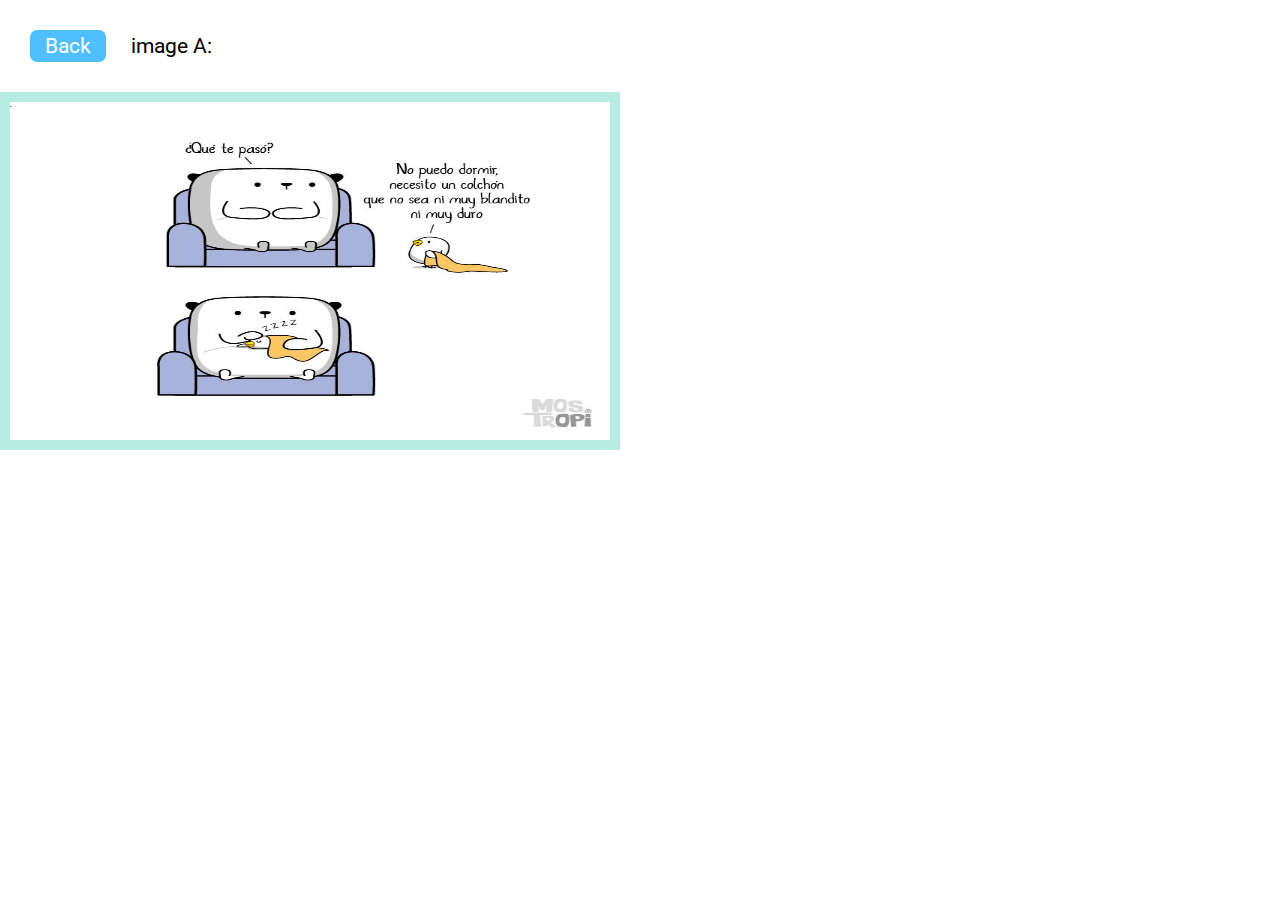
<file: imagenA.html>
<!DOCTYPE html>
<html>
  <head>
    <title>
      Zoom images
    </title>
    <link rel="stylesheet" href="./index.css">
    <link href="https://fonts.googleapis.com/css2?family=Roboto&display=swap" rel="stylesheet">
  </head>
  <body>
    <div class="header">
      <a class="button" href="./index.html"> Back </a>
      <div class="title">
        image A:
      </div>
    </div>
    
    <div class="imagen">
      <div class="imagenA">
        <img class="imagenAZoom" src="./mostropi.jpg" alt="">
      </div>      
    </div>


    <script src="./index.js"></script>
  </body>
</html>
</file>
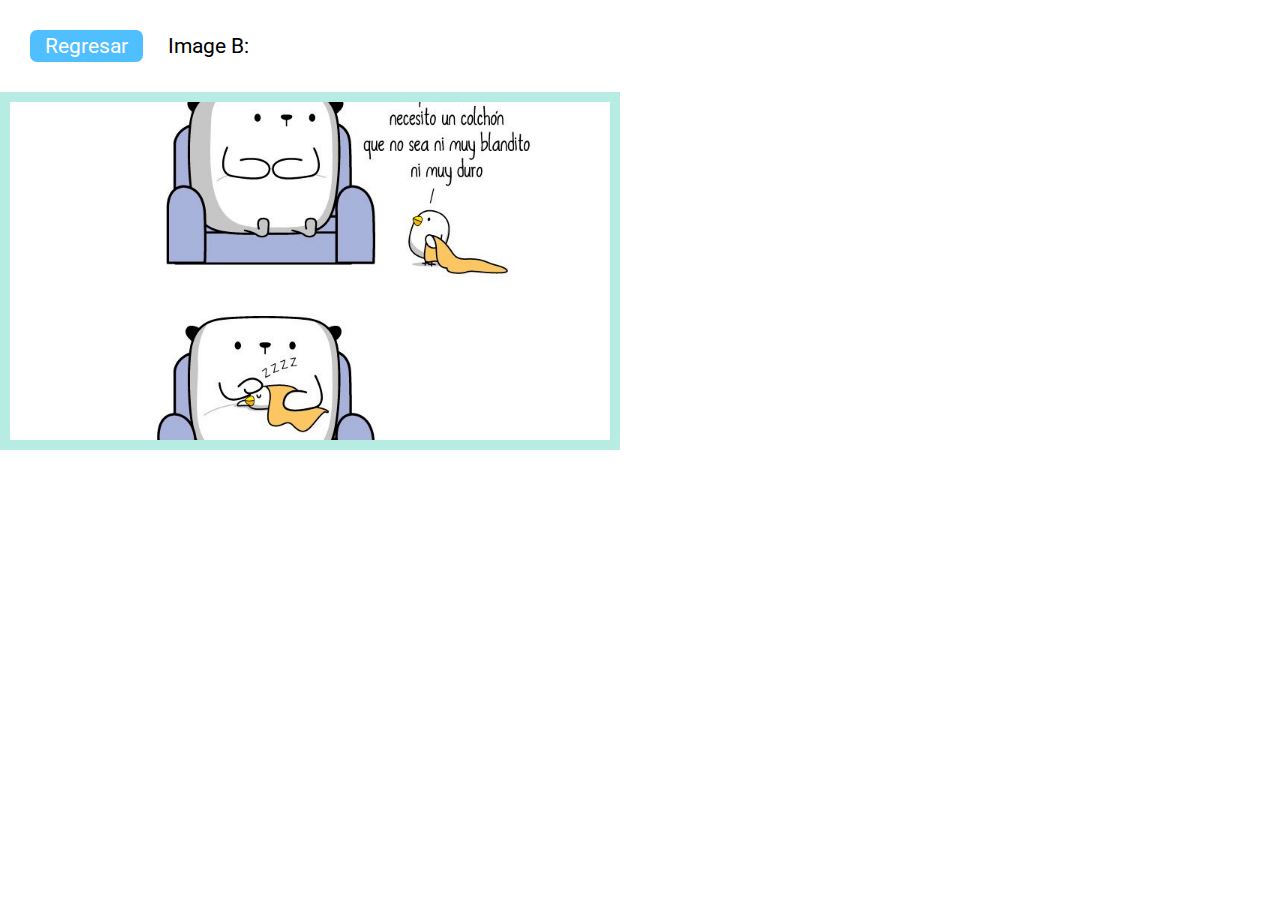
<file: ImagenB.html>
<!DOCTYPE html>
<html>
  <head>
    <title>
      Zoom images
    </title>
    <link rel="stylesheet" href="./index.css">
    <link href="https://fonts.googleapis.com/css2?family=Roboto&display=swap" rel="stylesheet">
  </head>
  <body>

    <div class="header">
      <a class="button" href="./index.html"> Regresar</a>
      <div class="title">
        Image B:
      </div>
    </div>

    <div class="imagen">
      <div id="imagenB"></div>
    </div>

    <script src="./index.js"></script>
  </body>
</html>
</file>
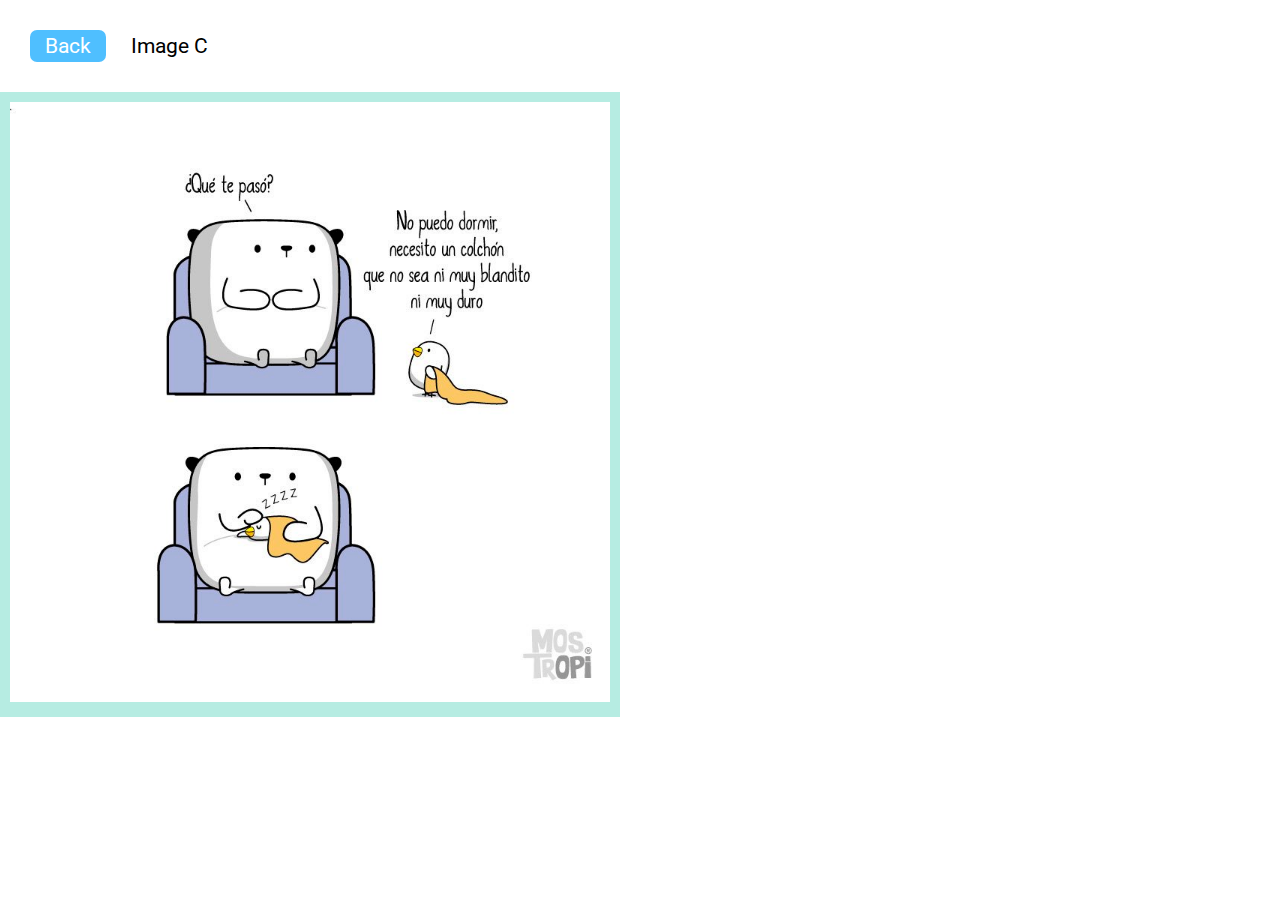
<file: imagenC.html>
<!DOCTYPE html>
<html>
  <head>
    <title>
      Zoom images
    </title>
    <link rel="stylesheet" href="./index.css">
    <link href="https://fonts.googleapis.com/css2?family=Roboto&display=swap" rel="stylesheet">
  </head>
  <body>
    <div class="header">
      <a class="button" href="./index.html"> Back </a>
      <div class="title">
        Image C
      </div>
    </div>
    
    <div class="imagen">
      <!-- [LIGHTBOX CONTAINER] -->
      <div id="img-box">
        <div id="img-zoom"></div>
      </div>

      <!-- [THE IMAGES] -->
      <img src="./mostropi.jpg" class="imagenC"/>
    </div>


    <script src="./indexC.js"></script>
  </body>
</html>
</file>
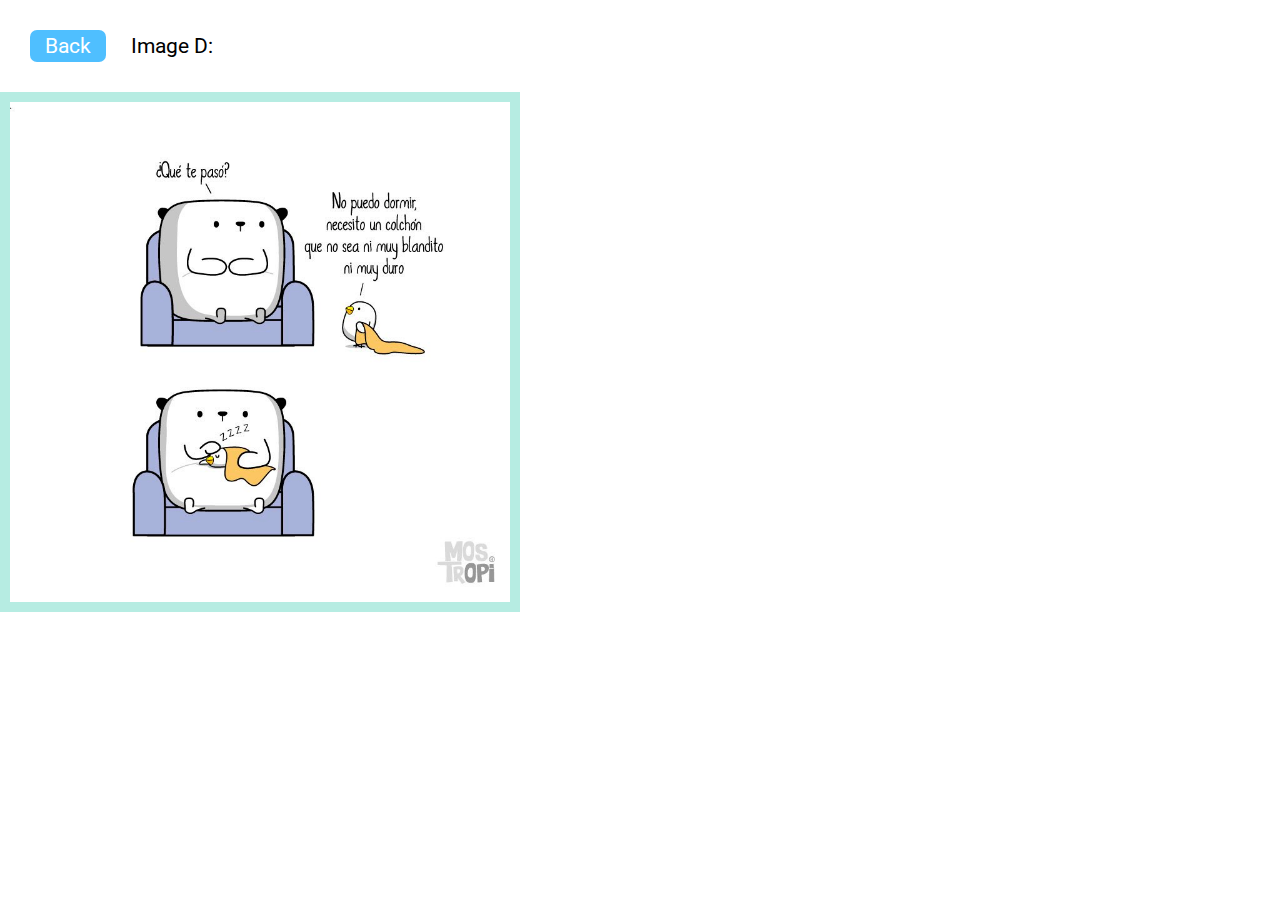
<file: imagenD.html>
<!DOCTYPE html>
<html lang="en">
<head>
  <meta charset="UTF-8">
  <meta name="viewport" content="width=device-width, initial-scale=1.0">
  <meta http-equiv="X-UA-Compatible" content="ie=edge">
  <title>Zoom images</title>
  <link rel="stylesheet" href="./index.css">
  <link href="https://fonts.googleapis.com/css2?family=Roboto&display=swap" rel="stylesheet">
</head>
<body>
  <div class="header">
    <a class="button" href="./index.html"> Back</a>
    <div class="title">
      Image D:
    </div>
  </div>
  <div class="imagen">
    <div class="zoomD" 
    onmousemove="zoom(event)" 
    style="background-image: url(./mostropi.jpg)">
      <img src="./mostropi.jpg" />
    </figure>
  </div>

  <script src="./indexD.js"></script>
</body>
</html>
</file>
<file: index.css>
* {
  font-family: 'Roboto', sans-serif;
  font-size: 21px;
  box-sizing: border-box;
}

html, body {
  padding: 0;
  margin: 0;
}

.header {
  margin: 30px;
}

.title {
  display: inline-block;
  margin-left: 20px;
}

.menu {
  margin: 30px;
  width: 45%;
  height: 100%;
  display: flex;
  justify-content: space-between;
}

.note {
  font-size: 16px;
  margin: 30px;
}

.note a {
  color: #34d054;
  font-size: 16px;
  text-decoration: none;
}

.button {
  background: #4fbfff;
  color: white;
  text-decoration: none;
  border-radius: 7px;
  padding: 4px 15px;
  display: inline-block;
}

.imagen {
  background: #b6ece2;
  display: inline-block;
  padding: 10px;
}

/*
  Imagen A
*/
.imagenA {
  width: 600px; 
  height: 338px;
  overflow: hidden;
  position: relative;
}
.imagenAZoom {
  width: 100%;
  height: 100%;
  background-position: center;
  background-size: cover;
  transition: transform ease 0.3s;
}
.imagenAZoom:hover {
  transform: scale(2);
}

/*
  Imagen B
*/
#imagenB {
  width: 600px;
  height: 338px;
  background: url('./mostropi.jpg');
  background-position: center;
  background-size: cover;
}

/*Iamgen C*/

.imagenC {
  width: 600px;
  height: auto;
  cursor: pointer;
}

#img-box {
  position: fixed;
  top: 0;
  left: 0;
  width: 100vw;
  height: 100vh;
  background: rgba(0, 0, 0, 0.5);
  z-index: 999;
  visibility: hidden;
  opacity: 0;
  transition: all ease 0.4s;
}
#img-box.show {
  visibility: visible;
  opacity: 1;
}

#img-zoom {
  position: relative;
  top: 67%;
  transform: translateY(-50%);
  text-align: center;
}
#img-zoom img {
  width: 100%;
  height: auto;
  max-width: 1200px;
  margin: 0 auto;
}

/*Imagen D*/
.zoomD {
  background-position: 50% 50%;
  position: relative;
  width: 500px;
  overflow: hidden;
  cursor: zoom-in;
}
.zoomD img:hover {
  opacity: 0;
}
.zoomD img {
  transition: opacity 0.5s;
  display: block;
  width: 100%;
}
</file>
